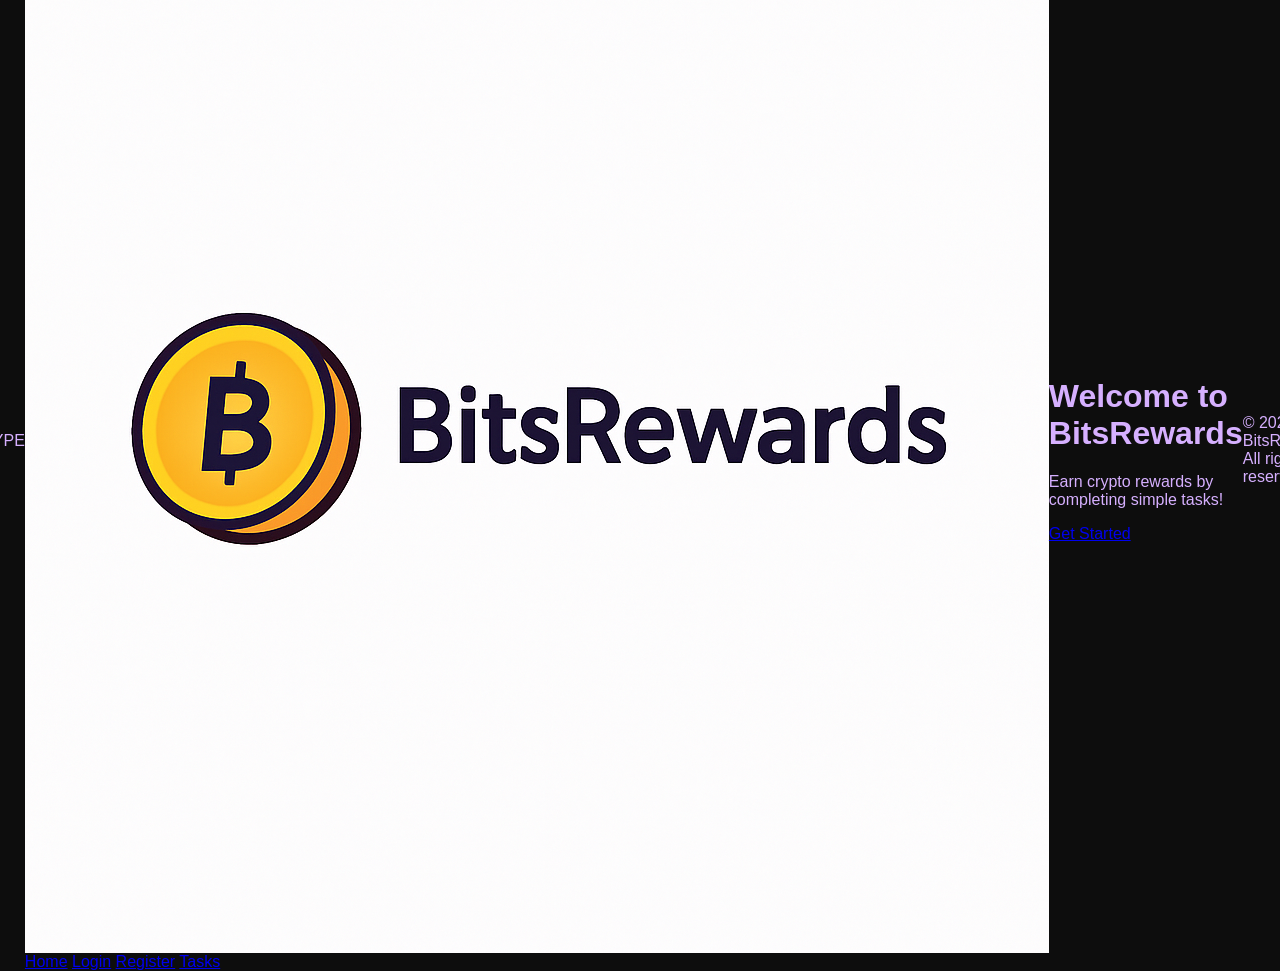
<file: index.html>
!DOCTYPE html>
<html lang="en">
<head>
  <meta charset="UTF-8" />
  <meta name="viewport" content="width=device-width, initial-scale=1.0"/>
  <title>BitsRewards - Home</title>
  <link rel="stylesheet" href="style.css" />
</head>
<body>
  <header>
    <img src="logo.png" alt="BitsRewards Logo" class="logo" />
    <nav>
      <a href="index.html">Home</a>
      <a href="login.html">Login</a>
      <a href="register.html">Register</a>
      <a href="tasks.html">Tasks</a>
    </nav>
  </header>

  <main>
    <h1>Welcome to BitsRewards</h1>
    <p>Earn crypto rewards by completing simple tasks!</p>
    <a href="register.html" class="cta">Get Started</a>
  </main>

  <footer>
    <p>&copy; 2025 BitsRewards. All rights reserved.</p>
  </footer>
</body>
  </html>
</file>
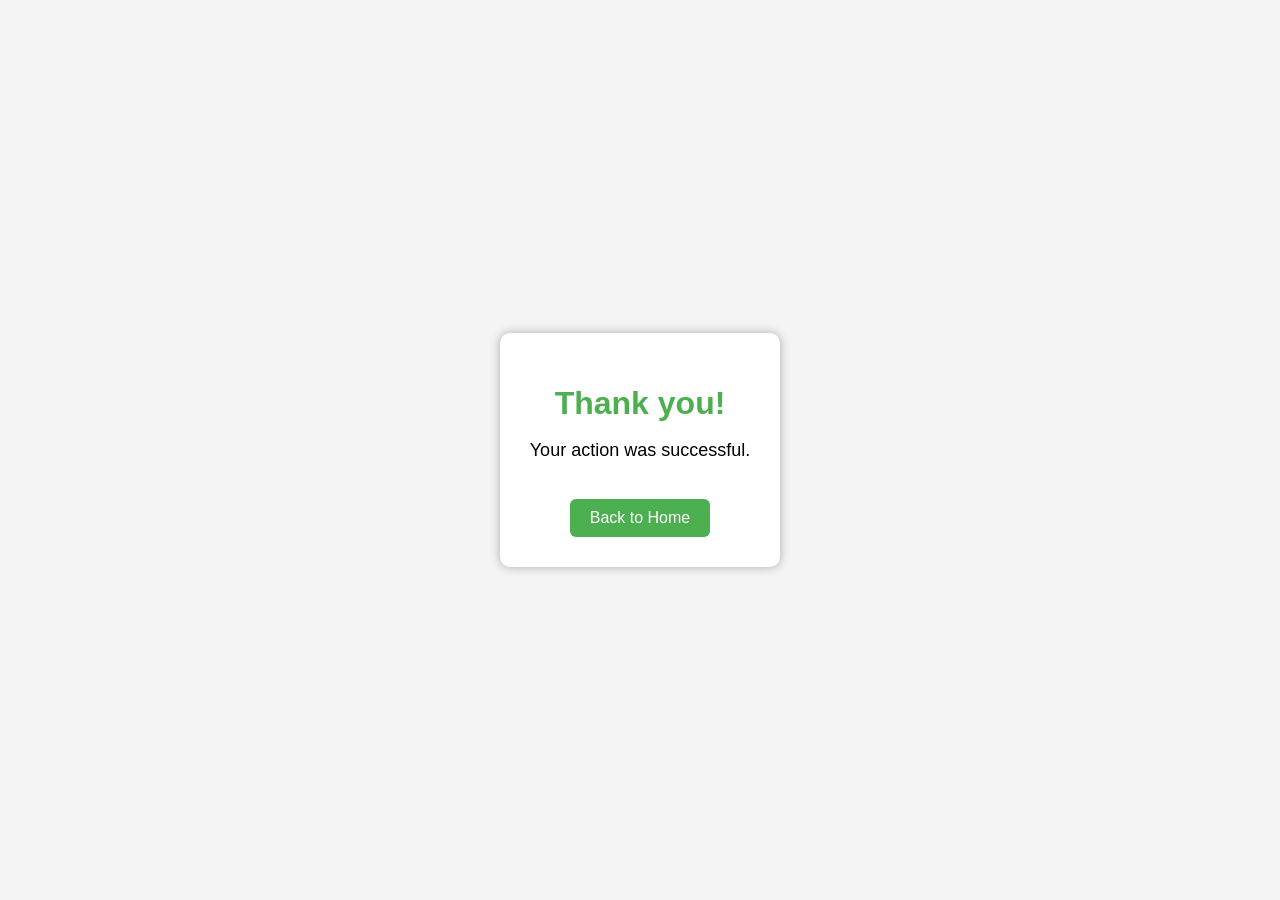
<file: confirmation.html>
<!DOCTYPE html>
<html lang="en">
<head>
  <meta charset="UTF-8">
  <title>Confirmation - BitsRewards</title>
  <meta name="viewport" content="width=device-width, initial-scale=1.0">
  <style>
    body {
      font-family: Arial, sans-serif;
      background: #f4f4f4;
      display: flex;
      align-items: center;
      justify-content: center;
      height: 100vh;
      margin: 0;
    }
    .box {
      background: white;
      padding: 30px;
      border-radius: 10px;
      box-shadow: 0 0 10px #aaa;
      text-align: center;
    }
    .box h1 {
      color: #4CAF50;
      margin-bottom: 10px;
    }
    .box p {
      font-size: 18px;
    }
    .btn {
      display: inline-block;
      margin-top: 20px;
      padding: 10px 20px;
      background: #4CAF50;
      color: white;
      text-decoration: none;
      border-radius: 6px;
    }
  </style>
</head>
<body>
  <div class="box">
    <h1>Thank you!</h1>
    <p>Your action was successful.</p>
    <a href="index.html" class="btn">Back to Home</a>
  </div>
</body>
</html>
</file>
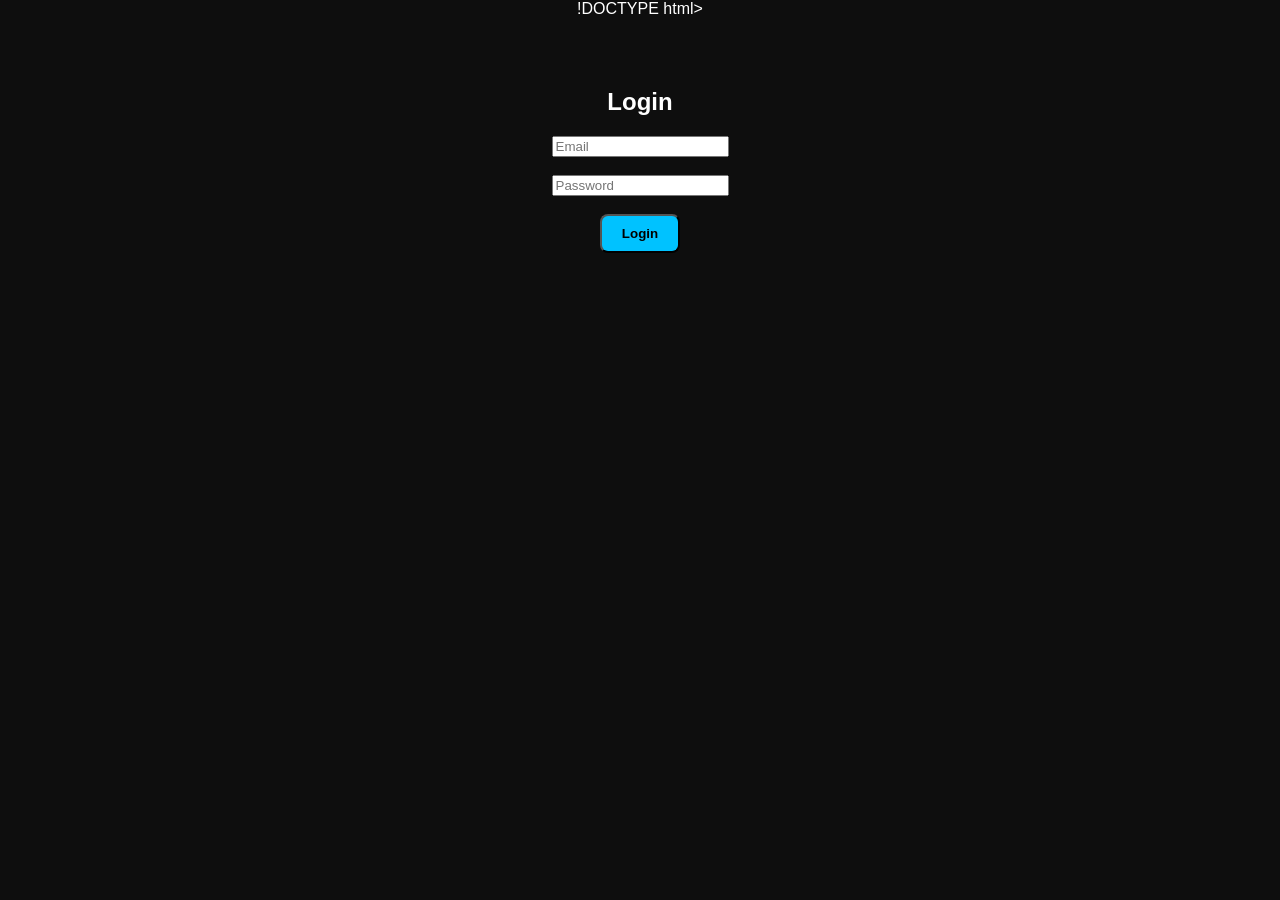
<file: login.html>
!DOCTYPE html>
<html lang="en">
<head>
  <meta charset="UTF-8">
  <meta name="viewport" content="width=device-width, initial-scale=1.0">
  <title>Login - BitsRewards</title>
  <link rel="stylesheet" href="styles.css" />
</head>
<body>
  <div class="container">
    <h2>Login</h2>
    <form>
      <input type="email" placeholder="Email" required /><br><br>
      <input type="password" placeholder="Password" required /><br><br>
      <button type="submit" class="button">Login</button>
    </form>
  </div>
</body>
</html>
</file>
<file: style.css>
body {
  margin: 0;
  font-family: Arial, sans-serif;
  background-color: #0d0d0d;
  color: #d6b0ff;
  display: flex;
  justify-content: center;
  align-items: center;
  height: 100vh;
}
.container {
  text-align: center;
}
button {
  padding: 10px 20px;
  font-size: 16px;
  background-color: #8a2be2;
  border: none;
  color: white;
  border-radius: 8px;
  cursor: pointer;
}
</file>
<file: styles.css>
body {
  font-family: Arial, sans-serif;
  background: #0e0e0e;
  color: #fff;
  margin: 0;
  padding: 0;
  text-align: center;
}
.container {
  padding: 50px;
}
.button {
  display: inline-block;
  padding: 10px 20px;
  background: #00c2ff;
  color: #000;
  text-decoration: none;
  border-radius: 8px;
  font-weight: bold;
}
</file>
